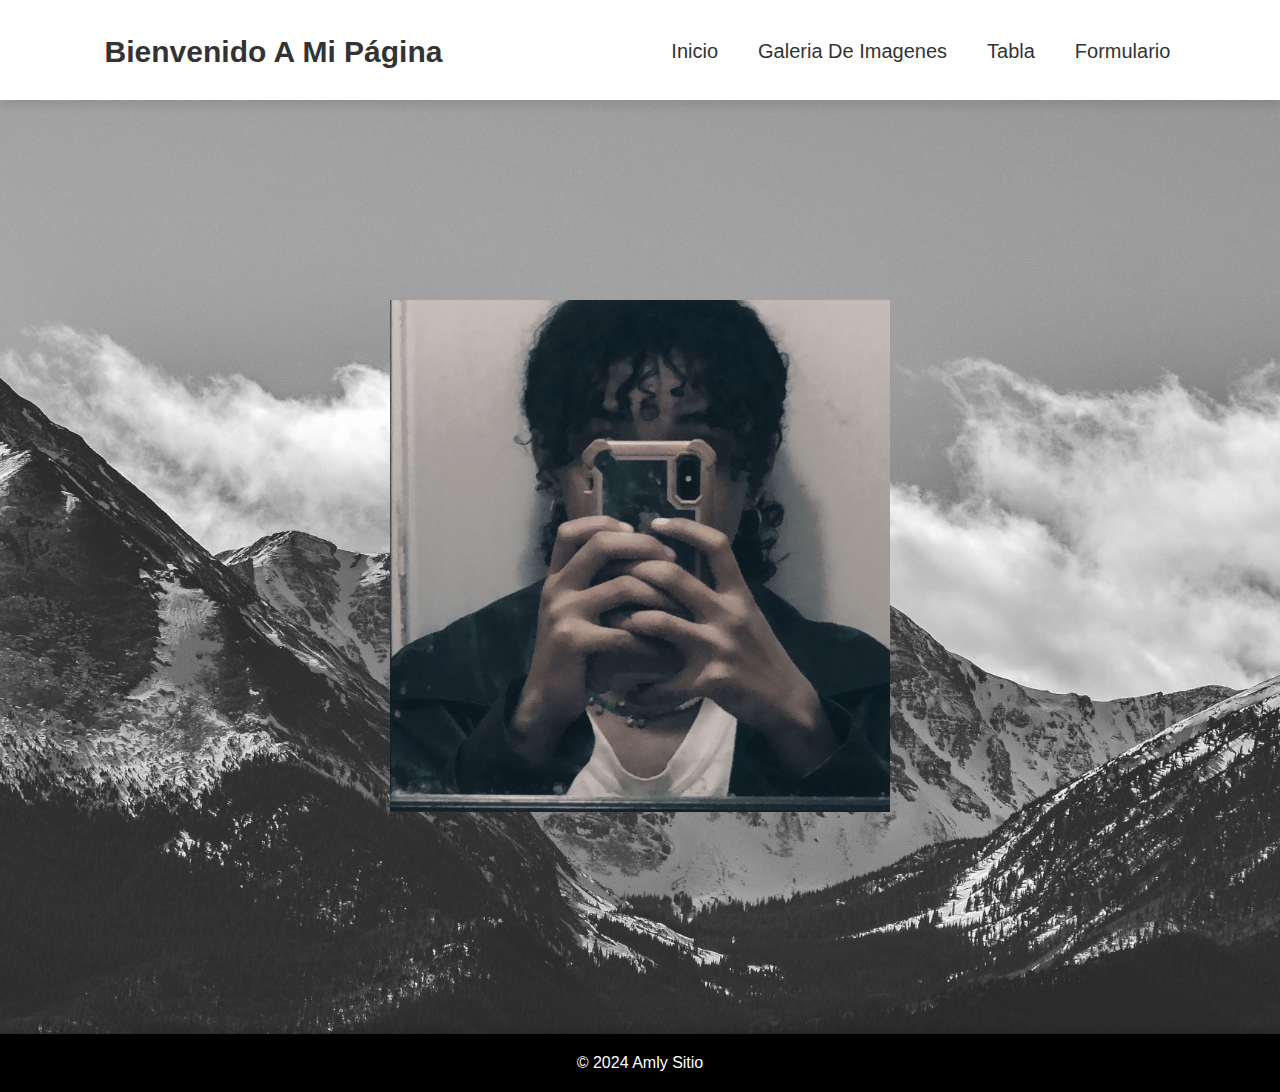
<file: Actividad-2/index.html>
<!DOCTYPE html>
<html lang="es">
<head>
    <meta charset="UTF-8">
    <meta name="viewport" content="width=device-width, initial-scale=1.0">
    <title>Página Principal</title>
    <link rel="stylesheet" href="styles.css">
</head>
<body>


    <header>
       
        <a href="#"  class="logo"><h2>Bienvenido a Mi Página</h2> </a>
        <nav class="navbar">
            <ul>
                <li><a href="index.html">Inicio</a></li>
                <li><a href="Gleria.html">Galeria de imagenes</a></li>
                <li><a href="Tabla.html">Tabla</a></li>
                <li><a href="Contacto.html">Formulario</a></li>
            </ul>
        </nav>
    </header>



        
         <div class="container">
            <img src="WhatsApp Image 2024-06-12 at 6.04.16 PM.jpeg" alt="">
            <div class="content">
            <br>
            <h3>Acerca de Esta Página</h3>
            <br>
            <br>
            <p>Esta es la página principal de mi sitio web. Aquí puedes encontrar información 
                sobre mí y mis intereses. Soy una estudiante de informatica, trabajo medio tiempo 
                en una cafeteria y bueno, algunos de mis intereses son; escuchar musica, 
                hacer ejercicio, tocar la guitarra, ver series y pelis (cuando se puede) 
                 y pues bueno, no hay mucho que decir, no se que quiero estudiar en la uni a pesar 
                 de estar estudiando informatica, ya veremos que pasa, yo fluyo con la vida.
                <br>
                <br>
                bueno solo para rellenar voy a poner un Lorem ipsum dolor, sit amet consectetur adipisicing elit. Nihil veniam dolor sequi perferendis quisquam iusto beatae, tenetur dignissimos dicta esse ipsam asperiores corrupti laborum rerum consequuntur eius accusantium assumenda tempore.</p>
               
            </div>
            <br>
            <br>

        </div>

    
<center><footer>
        <p>&copy; 2024 Amly sitio</p>
    </footer></center>
</body>
</html>
</file>
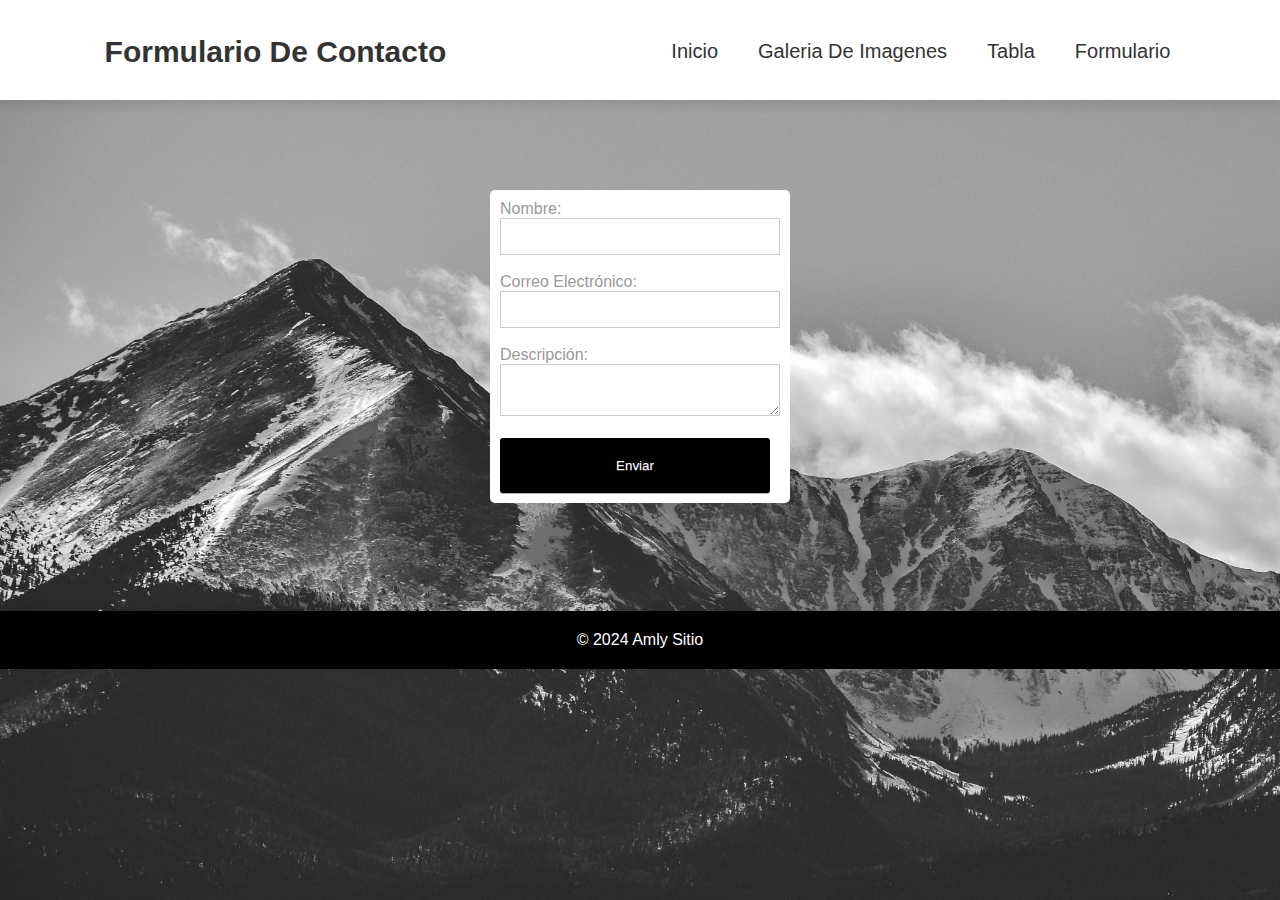
<file: Actividad-2/Contacto.html>
<!DOCTYPE html>
<html lang="es">
<head>
    <meta charset="UTF-8">
    <meta name="viewport" content="width=device-width, initial-scale=1.0">
    <title>Formulario de Contacto</title>
    <link rel="stylesheet" href="contacto.css">
</head>
<body>

    <header>
       
        <a href="#"  class="logo"><h2>Formulario de Contacto</h2> </a>
        <nav class="navbar">
            <ul>
                <li><a href="index.html">Inicio</a></li>
                <li><a href="Gleria.html">Galeria de imagenes</a></li>
                <li><a href="Tabla.html">Tabla</a></li>
                <li><a href="Contacto.html">Formulario</a></li>
            </ul>
        </nav>
    </header>
<br>
<br>
<br>
<br>
<br>

    <form action="" >
        <p>Nombre:</p>
        <input type="text" class="field"><br><br>

        <p>Correo Electrónico:</p>
        <input type="text" class="field"><br><br>

           <p>Descripción:</p>
        <textarea class="field"></textarea><br><br>

      <p class="center-content">
         <input type="submit" class="btn btn-green" value="Enviar">
      </p>


    </form>
    <br>
    <br>
    <br>
    <br>
    <br>
    <br>





   <center> <footer>
        <p>&copy; 2024 Amly sitio</p>
    </footer></center>
</body>
</html>
</file>
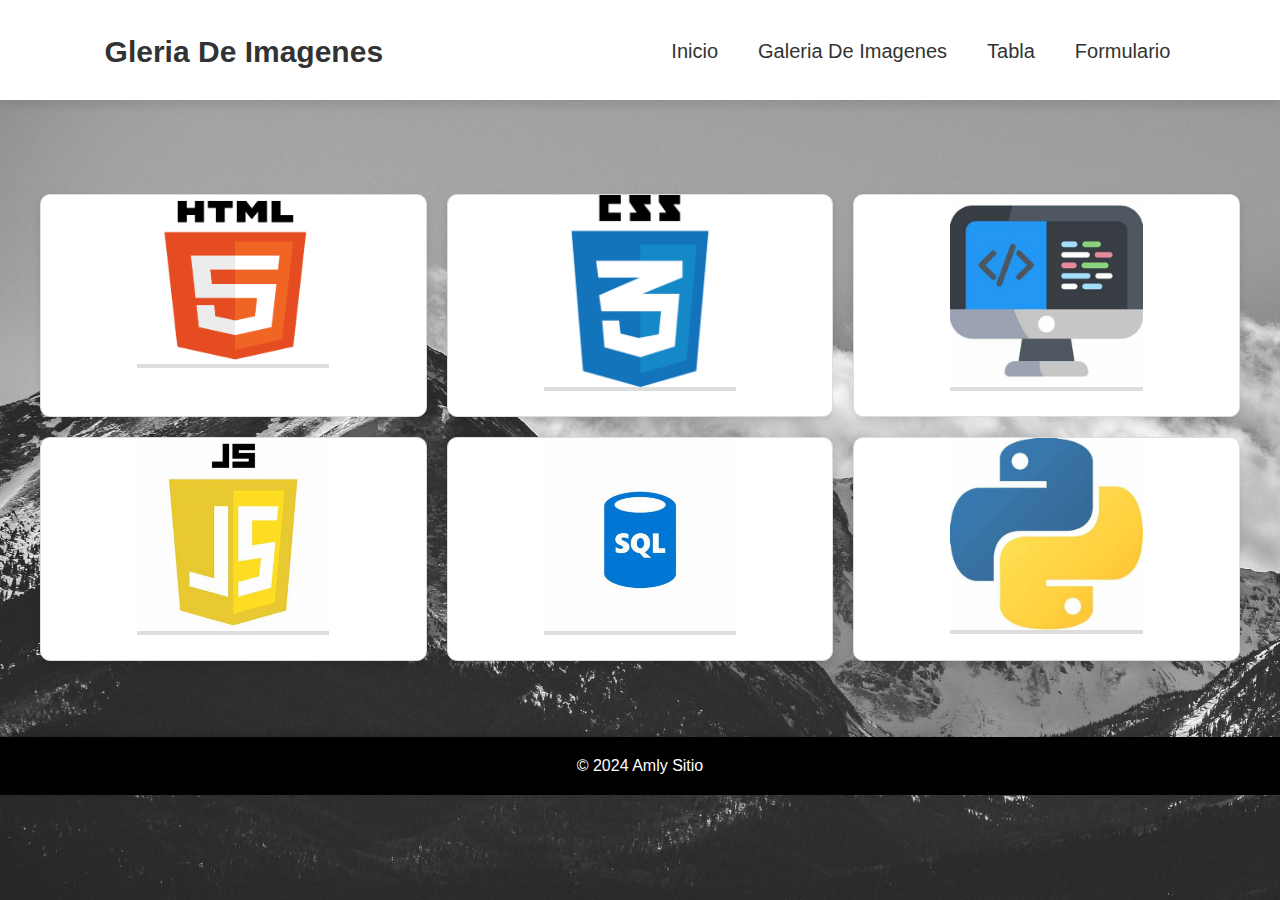
<file: Actividad-2/Gleria.html>
<!DOCTYPE html>
<html lang="es">
<head>
    <meta charset="UTF-8">
    <meta name="viewport" content="width=device-width, initial-scale=1.0">
    <title>Galería de Imágenes</title>
    <link rel="stylesheet" href="galeria.css">
  
</head>
<body>

    <header>
       
        <a href="#"  class="logo"><h2>Gleria de Imagenes</h2> </a>
        <nav class="navbar">
            <ul>
                <li><a href="index.html">Inicio</a></li>
                <li><a href="Gleria.html">Galeria de imagenes</a></li>
                <li><a href="Tabla.html">Tabla</a></li>
                <li><a href="Contacto.html">Formulario</a></li>
            </ul>
        </nav>
    </header>
<br>
<br>
<br>
    <div class="image-gallery">
        <div class="gallery-item">
            <img src="html.imagen.webp" alt="HTML">
            <div class="caption">HTML</div>
        </div>
        <div class="gallery-item">
            <img src="css.imagen.png" alt="CSS">
            <div class="caption">CSS</div>
        </div>
        <div class="gallery-item">
            <img src="OIP.jpeg" alt="Programación">
            <div class="caption">Programación</div>
        </div>
        <div class="gallery-item">
            <img src="JS.jpeg" alt="JavaScript">
            <div class="caption">JavaScript</div>
        </div>
        <div class="gallery-item">
            <img src="sql.jpeg" alt="SQL">
            <div class="caption">SQL</div>
        </div>
        <div class="gallery-item">
            <img src="ohython.jpg" alt="Python">
            <div class="caption">Python</div>
        </div>
    </div>


    <br>
    <br>
<center> <footer>
        <p>&copy; 2024 Amly sitio</p>
    </footer></center>

</body>
</html>
</file>
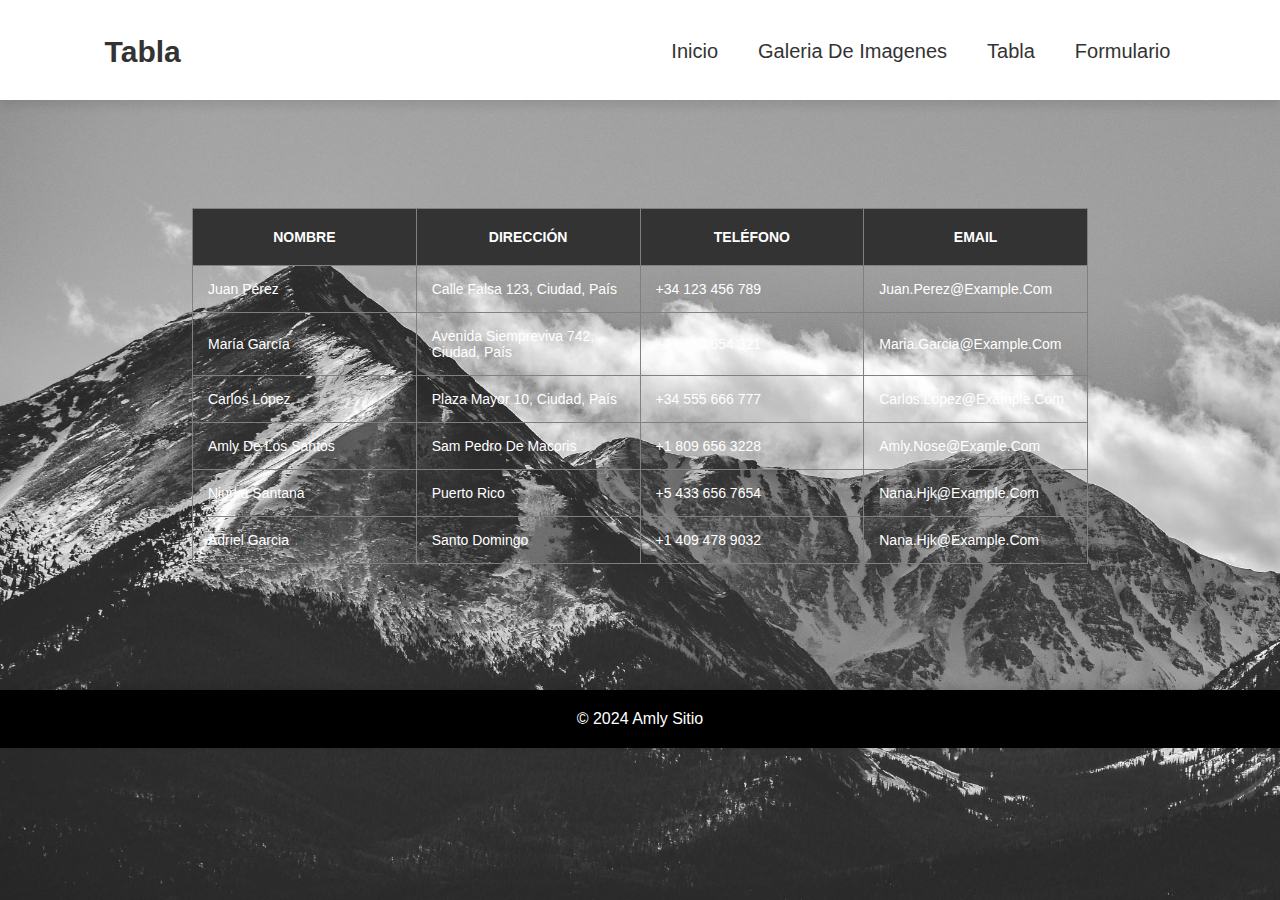
<file: Actividad-2/Tabla.html>
<!DOCTYPE html>
<html lang="es">
<head>
    <meta charset="UTF-8">
    <meta name="viewport" content="width=device-width, initial-scale=1.0">
    <title>Tabla de Información de Contacto</title>
    <link rel="stylesheet" href="tabla.css">
</head>
<body>

    <header>
       
        <a href="#"  class="logo"><h2>Tabla</h2> </a>
        <nav class="navbar">
            <ul>
                <li><a href="index.html">Inicio</a></li>
                <li><a href="Gleria.html">Galeria de imagenes</a></li>
                <li><a href="Tabla.html">Tabla</a></li>
                <li><a href="Contacto.html">Formulario</a></li>
            </ul>
        </nav>
    </header>

<br>
<br>
<br>
<br>
<br>
<br>

 <div class="container">
  <center><table border="1" width="100%">
    <thead>

        <tr>
            <th>Nombre</th>
            <th>Dirección</th>
            <th>Teléfono</th>
            <th>Email</th>
        </tr>

    </thead>
        <tbody>
        <tr>
            <td>Juan Pérez</td>
            <td>Calle Falsa 123, Ciudad, País</td>
            <td>+34 123 456 789</td>
            <td>juan.perez@example.com</td>
       
        </tr>

        <tr>
            <td>María García</td>
            <td>Avenida Siempreviva 742, Ciudad, País</td>
            <td>+34 987 654 321</td>
            <td>maria.garcia@example.com</td>
        </tr>

        <tr>
            <td>Carlos López</td>
            <td>Plaza Mayor 10, Ciudad, País</td>
            <td>+34 555 666 777</td>
            <td>carlos.lopez@example.com</td>
        </tr>

        <tr>
            <td>Amly De los Santos</td>
            <td>Sam Pedro de Macoris</td>
            <td>+1 809 656 3228</td>
            <td>amly.nose@examle.com</td>
        </tr>

         <tr>
           <td>Niurka Santana</td>
           <td>Puerto Rico</td>
           <td>+5 433 656 7654</td>
           <td>nana.hjk@example.com</td>
         </tr>
        

        <tr>
          <td>Adriel Garcia</td>
          <td>Santo Domingo</td>
          <td>+1 409 478 9032</td>
          <td>nana.hjk@example.com</td>
       </tr>
        
       </tbody>
    </table></center> 
</div>


<br>
<br>
<br>
<br>
<br>
<br>
<br>

<center><footer>
        <p>&copy; 2024 Amly sitio</p>
    </footer></center>
</body>
</html>
</file>
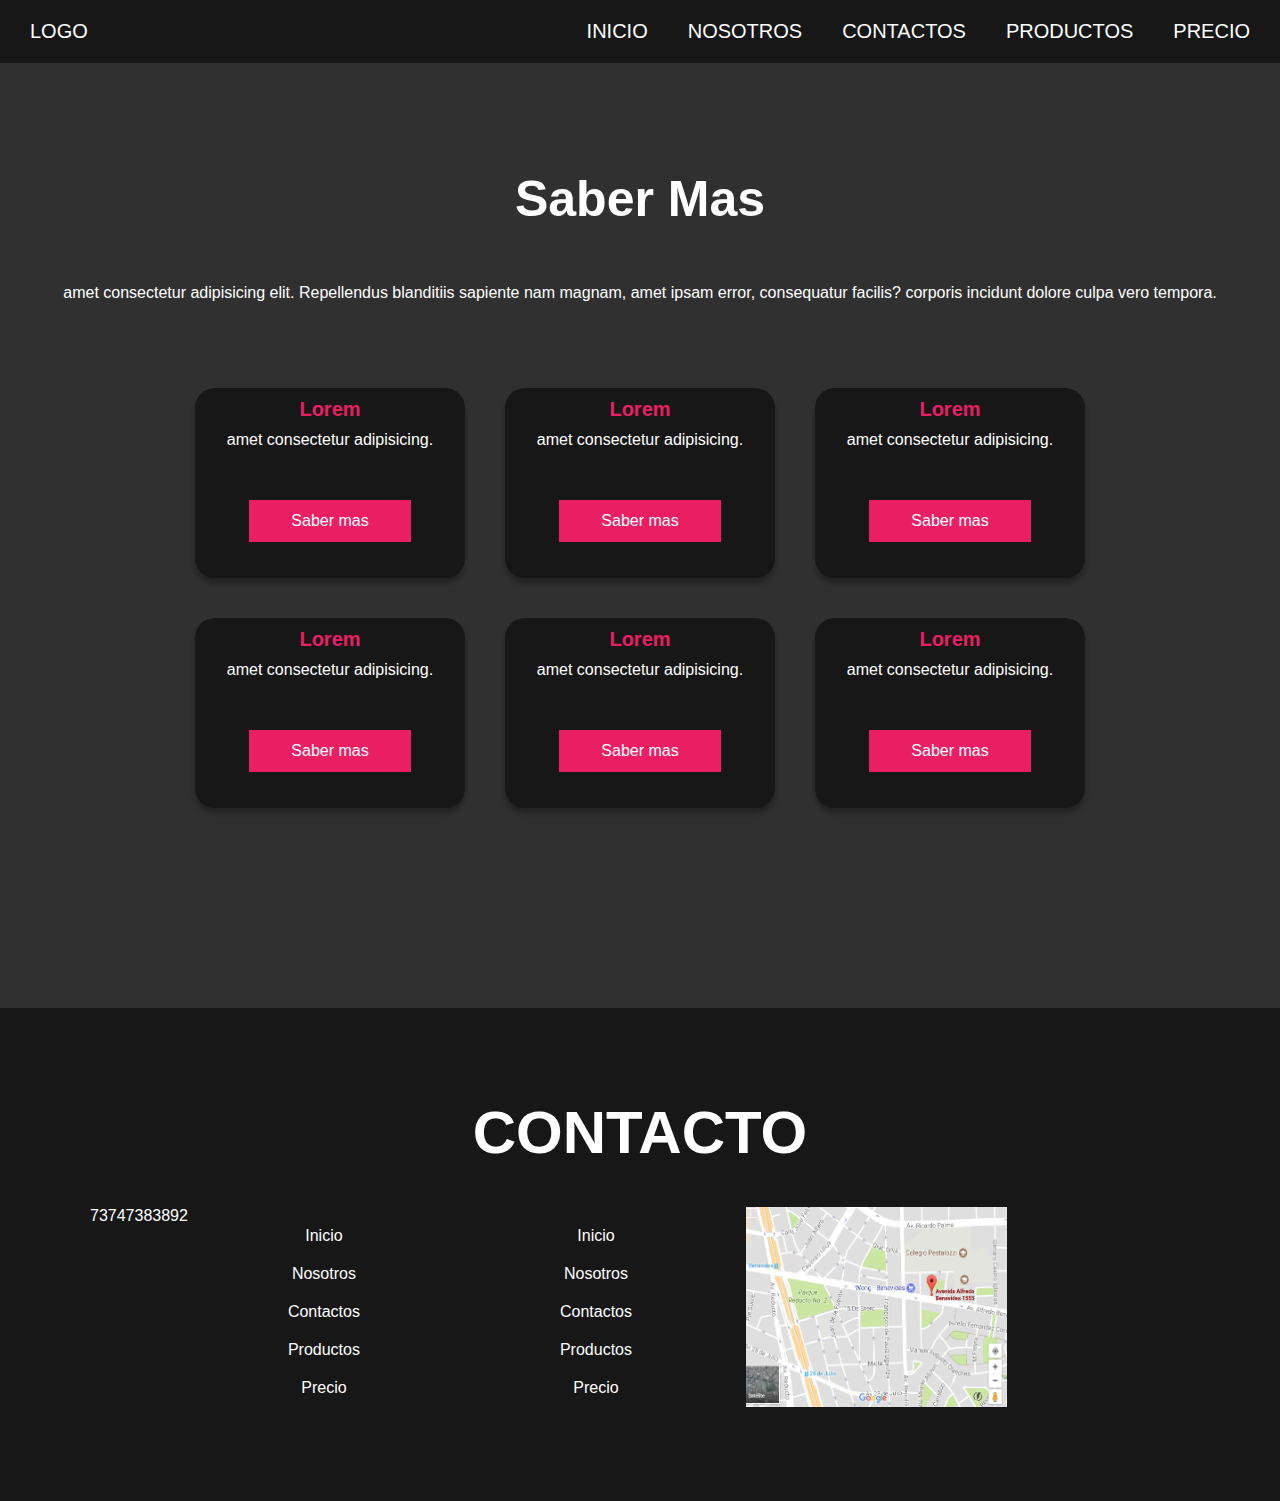
<file: Actividad-3/sabermas.html>
<!DOCTYPE html>
<html lang="en">
<head>
    <meta charset="UTF-8">
    <meta name="viewport" content="width=device-width, initial-scale=1.0">
    <link rel="stylesheet" href="sabermas.css">
    <title>Mas</title>
</head>
<body>
    
    <div class="head">

        <div class="logo">
          <a href="#">LOGO</a>
        </div>
    
       <nav class="navbar">
         <a href="index.html">Inicio</a>
         <a href="">Nosotros</a>
         <a href="">Contactos</a>
         <a href="">Productos</a>
         <a href="">Precio</a>
      </nav>
    
    </div>
    


    <section class="content sau">
        <h2> Saber Mas</h2>
        <br>
        <br>
        <p>
         amet consectetur adipisicing elit. 
         Repellendus blanditiis sapiente nam magnam,
         amet ipsam error, consequatur facilis?
         corporis incidunt dolore culpa vero tempora.
     </p>
 <br>
 <br>
     <div class="box-container">
           <div class="box">
              <h3>Lorem</h3>
              <p> amet consectetur adipisicing. </p>
              <br>
              <br>
              <a href="sabermas.html" class="btn">Saber mas</a>
           </div>
 
           <div class="box">
             <h3>Lorem</h3>
             <p> amet consectetur adipisicing. </p>
             <br>
             <br>
             <a href="#" class="btn">Saber mas</a>
          </div>
 
          <div class="box">
             <h3>Lorem</h3>
             <p> amet consectetur adipisicing. </p>
             <br>
             <br>
             <a href="#" class="btn">Saber mas</a>
          </div>




          <div class="box">
            <h3>Lorem</h3>
            <p> amet consectetur adipisicing.  </p>
            <br>
            <br>
            <a href="sabermas.html" class="btn">Saber mas</a>
         </div>

         <div class="box">
           <h3>Lorem</h3>
           <p> amet consectetur adipisicing. </p>
           <br>
           <br>
           <a href="#" class="btn">Saber mas</a>
        </div>

        <div class="box">
           <h3>Lorem</h3>
           <p> amet consectetur adipisicing. </p>
           <br>
           <br>
           <a href="#" class="btn">Saber mas</a>

           
        </div>
     </div>
 </section>


</section>

<section class="content contact">
    <h2 class="title">Contacto</h2>

       <div class="footer-section">
              
           <div>
              <p>73747383892</p>
           </div>

           <div class="f-enlace">
             <a href="">Inicio</a>
             <a href="">Nosotros</a>
             <a href="">Contactos</a>
             <a href="">Productos</a>
             <a href="">Precio</a>
           </div>

           <div class="f-enlace">
             <a href="">Inicio</a>
             <a href="">Nosotros</a>
             <a href="">Contactos</a>
             <a href="">Productos</a>
             <a href="">Precio</a>
           </div>

           <figure>
             <img src="mapa.png" height="200px"  width="90%" alt="mapa">
           </figure>

       </div>

</section>



    

</body>
</html>
</file>
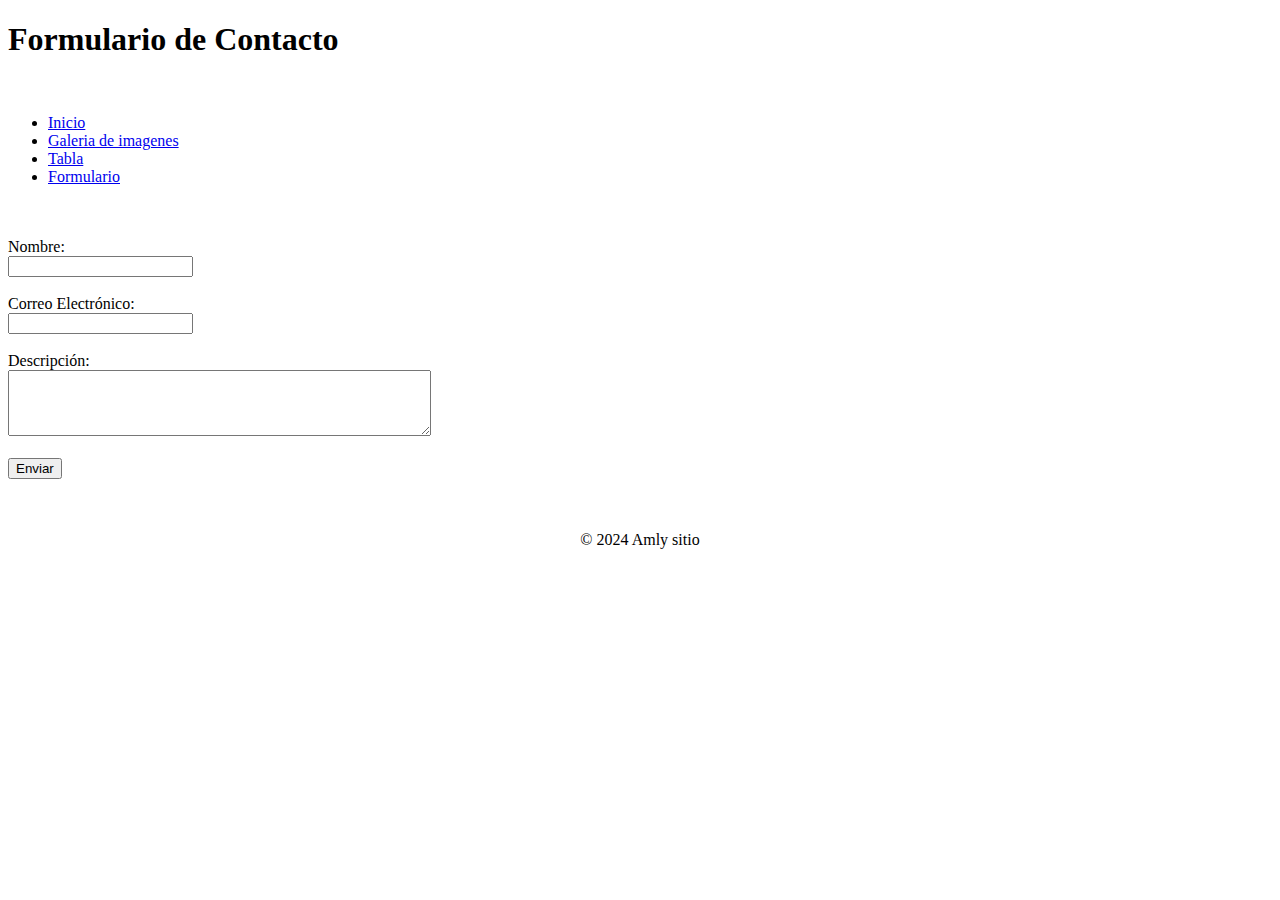
<file: Actividad-1/HTML/Contacto.html>
<!DOCTYPE html>
<html lang="es">
<head>
    <meta charset="UTF-8">
    <meta name="viewport" content="width=device-width, initial-scale=1.0">
    <title>Formulario de Contacto</title>
</head>
<body>

    <header>
        <h1>Formulario de Contacto</h1>
        <br>

        <nav>
            <ul>
                <li><a href="index.html">Inicio</a></li>
                <li><a href="Gleria.html">Galeria de imagenes</a></li>
                <li><a href="Tabla.html">Tabla</a></li>
                <li><a href="Contacto.html">Formulario</a></li>
            </ul>
        </nav>
        <br>
    </header>

   <br>
    <form action="submit_form.php" method="post">
        <label for="nombre">Nombre:</label><br>
        <input type="text" id="nombre" name="nombre" required><br><br>

        <label for="correo">Correo Electrónico:</label><br>
        <input type="email" id="correo" name="correo" required><br><br>

        <label for="descripcion">Descripción:</label><br>
        <textarea id="descripcion" name="descripcion" rows="4" cols="50" required></textarea><br><br>

        <input type="submit" value="Enviar">
    </form>
    <br>
    <br>
   <center> <footer>
        <p>&copy; 2024 Amly sitio</p>
    </footer></center>
</body>
</html>
</file>
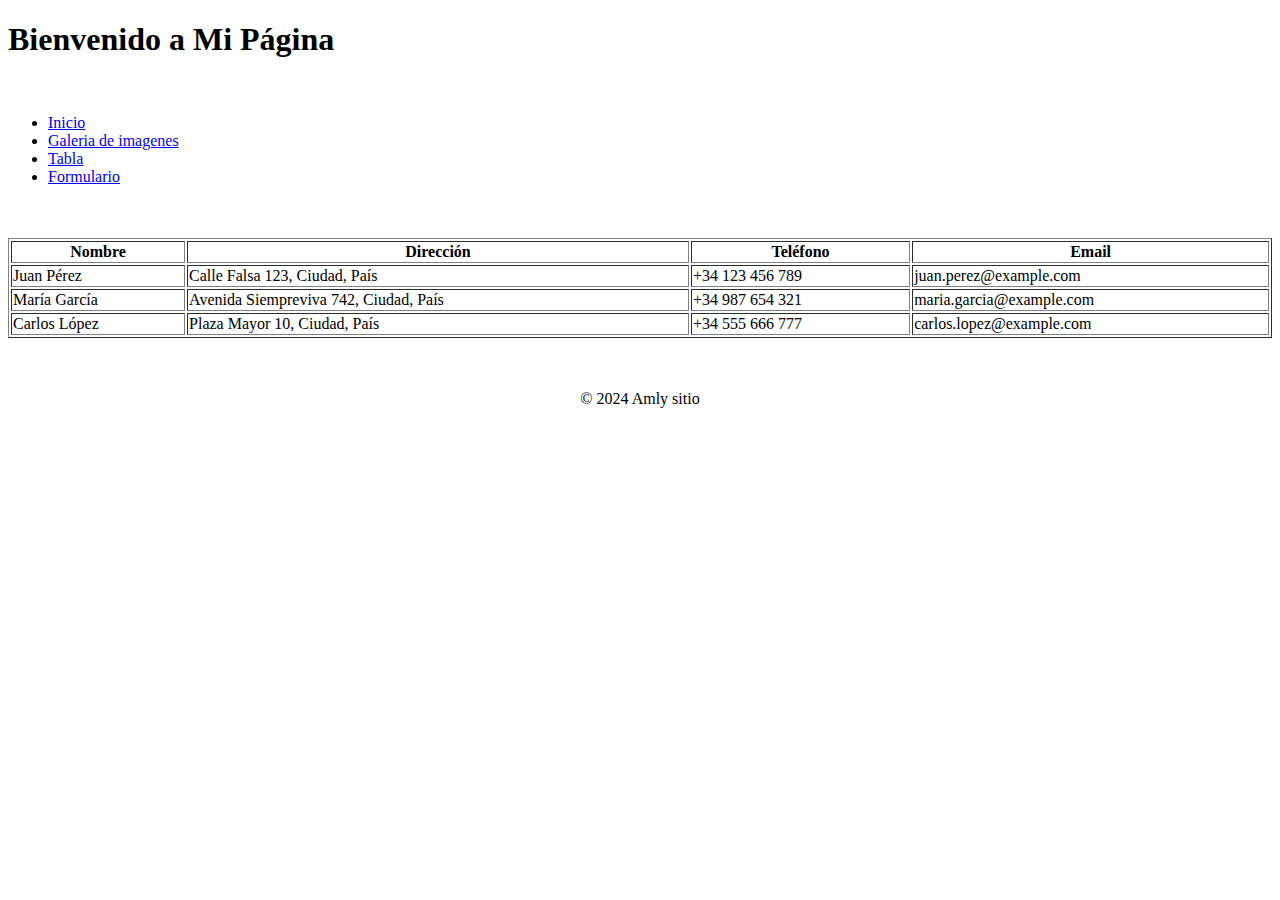
<file: Actividad-1/HTML/Tabla.html>
<!DOCTYPE html>
<html lang="es">
<head>
    <meta charset="UTF-8">
    <meta name="viewport" content="width=device-width, initial-scale=1.0">
    <title>Tabla de Información de Contacto</title>
</head>
<body>

    <header>
        <h1>Bienvenido a Mi Página</h1>
        <br>

        <nav>
            <ul>
                <li><a href="index.html">Inicio</a></li>
                <li><a href="Gleria.html">Galeria de imagenes</a></li>
                <li><a href="Tabla.html">Tabla</a></li>
                <li><a href="Contacto.html">Formulario</a></li>
            </ul>
        </nav>
        <br>
    </header>
    <br>
   <table border="1" width="100%">
        <tr>
            <th>Nombre</th>
            <th>Dirección</th>
            <th>Teléfono</th>
            <th>Email</th>
        </tr>
        <tr>
            <td>Juan Pérez</td>
            <td>Calle Falsa 123, Ciudad, País</td>
            <td>+34 123 456 789</td>
            <td>juan.perez@example.com</td>
        </tr>
        <tr>
            <td>María García</td>
            <td>Avenida Siempreviva 742, Ciudad, País</td>
            <td>+34 987 654 321</td>
            <td>maria.garcia@example.com</td>
        </tr>
        <tr>
            <td>Carlos López</td>
            <td>Plaza Mayor 10, Ciudad, País</td>
            <td>+34 555 666 777</td>
            <td>carlos.lopez@example.com</td>
        </tr>
    </table>
    <br>
    <br>
<center><footer>
        <p>&copy; 2024 Amly sitio</p>
    </footer></center>
</body>
</html>
</file>
<file: Actividad-2/styles.css>
*{
    margin: 0;
    padding: 0;
    box-sizing: border-box;
    font-family: Arial, Helvetica, sans-serif;
    text-transform: capitalize;
    text-decoration: none;
}

body{
    min-height: 100vh;
    background-image: url(nature-mountain-snow-cloud-black-and-white-fog-1278415-pxhere.com.jpg);
    background-size: cover;
    background-position: center;
}

header{
    position: center;
    top: 0;
    left: 0;
    right: 0;
    background: #ffffff;
    box-shadow: 0 5px 10px rgba(0,0,0,.1);
    padding: 20px 7%;
    display: flex;
    justify-content: space-between;
    height: 100px;
}

header .logo{
    font-weight: bolder;
    font-size: 20px;
    color: #333;
    padding: 15px;
   
    
}

header .navbar ul{
    list-style: none;
}

header .navbar ul li{
    position: relative;
    float: left;
   
}

header .navbar ul li a{
    font-size: 20px;
    padding: 20px;
    color: #333;
   display: block;
}

header .navbar ul li a:hover{
    background: #333;
    color: #ffffff;

}


.container{
    width: 500px;
    margin: 200px auto;
    position: relative ;
    overflow: hidden;
}



.container img{
    width: 100%;
    height: auto;
    transition: all .5s;
    position: center ;

}

.container:hover img{
    transform: scale(1.09);
    cursor: pointer;
}

.container .content{
    background: rgba(0,0,0,.7);
    position: absolute;
    top: 100%;
    left: 0;
    height: 100%;
    color: #ffffff;
    box-sizing: border-box;
}

.container h3{
    text-align: center;
    font-size: 25px;
    border-bottom: 1px solid #808080;
}

.container p{
    padding: 0px 20px 15px 20px;
    border-bottom: 1px solid #808080;
}

.container:hover  .content{
top: 0;
}


footer {
    background-color: #000000;
    color: #fff;
    text-align: center;
    padding: 20px 0;
    margin-top: px;
    box-shadow: 0 -4px 8px rgba(0, 0, 0, 0.1);
}

footer p {
    margin: 0;
}
</file>
<file: Actividad-2/contacto.css>
*{
    margin: 0;
    padding: 0;
    box-sizing: border-box;
    font-family: Arial, Helvetica, sans-serif;
    text-transform: capitalize;
    text-decoration: none;
}

body{
    min-height: 100vh;
    background-image: url(nature-mountain-snow-cloud-black-and-white-fog-1278415-pxhere.com.jpg);
    background-size: cover;
    background-position: relative;
}

header{
    position: center;
    top: 0;
    left: 0;
    right: 0;
    background: #ffffff;
    box-shadow: 0 5px 10px rgba(0,0,0,.1);
    padding: 20px 7%;
    display: flex;
    justify-content: space-between;
    height: 100px;
}

header .logo{
    font-weight: bolder;
    font-size: 20px;
    color: #333;
    padding: 15px;
   
    
}

header .navbar ul{
    list-style: none;
}

header .navbar ul li{
    position: relative;
    float: left;
   
}

header .navbar ul li a{
    font-size: 20px;
    padding: 20px;
    color: #333;
   display: block;
}

header .navbar ul li a:hover{
    background: #333;
    color: #ffffff;
}




form{
    background-color: #ffffff;
    border-radius: 5px;
    color: #999;
    padding: 10px;
    margin: 0 auto;
    width: 300px;
}

input, textarea{

 border: 0;
 outline: none;
}
 
.field{
    border: solid 1px #ccc;
    padding: 10px;
  width: 280px;
}

.field:focus{
    border-color:  #161515;
}

.btn{
    border-radius: 3px;
    display: inline-block;
    padding: 20px 15px;
    text-decoration: none;
    text-shadow: 0 1px 0 rgba(255,255,255,0.3);
    box-shadow: 0 1px 0 rgba(0,0,0,0.3);;
width: 270px;
}

.btn-green{
color: #ffffff;
background-color: black;
}

.btn-green:hover{
    background-color: #0000006e;
    color: black;
}


footer {
    background-color: #000000;
    color: #fff;
    text-align: center;
    padding: 20px 0;
    margin-top: px;
    box-shadow: 0 -4px 8px rgba(0, 0, 0, 0.1);
}

footer p {
    margin: 0;
}
</file>
<file: Actividad-2/galeria.css>
*{
    margin: 0;
    padding: 0;
    box-sizing: border-box;
    font-family: Arial, Helvetica, sans-serif;
    text-transform: capitalize;
    text-decoration: none;
}

body{
    min-height: 100vh;
    background-image: url(nature-mountain-snow-cloud-black-and-white-fog-1278415-pxhere.com.jpg);
    background-size: cover;
    background-position: relative;
}

header{
    position: center;
    top: 0;
    left: 0;
    right: 0;
    background: #ffffff;
    box-shadow: 0 5px 10px rgba(0,0,0,.1);
    padding: 20px 7%;
    display: flex;
    justify-content: space-between;
    height: 100px;
}

header .logo{
    font-weight: bolder;
    font-size: 20px;
    color: #333;
    padding: 15px;
   
    
}

header .navbar ul{
    list-style: none;
}

header .navbar ul li{
    position: relative;
    float: left;
   
}

header .navbar ul li a{
    font-size: 20px;
    padding: 20px;
    color: #333;
   display: block;
}

header .navbar ul li a:hover{
    background: #333;
    color: #ffffff;

}








.image-gallery {
    display: grid;
    grid-template-columns: repeat(3, 1fr);
    gap: 20px;
    padding: 40px;
}

.gallery-item {
    background-color: #ffffff;
    border: 1px solid #ddd;
    border-radius: 10px;
    overflow: hidden;
    text-align: center;
    box-shadow: 0 4px 8px rgba(0, 0, 0, 0.1);
    transition: transform 0.3s ease, box-shadow 0.3s ease;
}

.gallery-item:hover {
  background: #0000004f;
  cursor: pointer;
}

.gallery-item img {
    width: 50%;
    border-bottom: 4px solid #ddd;
}

.caption {
    font-size: 1.1em;
    color: #ffffff;
}










footer {
    background-color: #000000;
    color: #fff;
    text-align: center;
    padding: 20px 0;
    margin-top: px;
    box-shadow: 0 -4px 8px rgba(0, 0, 0, 0.1);
}

footer p {
    margin: 0;
}
</file>
<file: Actividad-2/tabla.css>
*{
    margin: 0;
    padding: 0;
    box-sizing: border-box;
    font-family: Arial, Helvetica, sans-serif;
    text-transform: capitalize;
    text-decoration: none;
}

body{
    min-height: 100vh;
    background-image: url(nature-mountain-snow-cloud-black-and-white-fog-1278415-pxhere.com.jpg);
    background-size: cover;
    background-position: relative;
}

header{
    position: center;
    top: 0;
    left: 0;
    right: 0;
    background: #ffffff;
    box-shadow: 0 5px 10px rgba(0,0,0,.1);
    padding: 20px 7%;
    display: flex;
    justify-content: space-between;
    height: 100px;
}

header .logo{
    font-weight: bolder;
    font-size: 20px;
    color: #333;
    padding: 15px;
   
    
}

header .navbar ul{
    list-style: none;
}

header .navbar ul li{
    position: relative;
    float: left;
   
}

header .navbar ul li a{
    font-size: 20px;
    padding: 20px;
    color: #333;
   display: block;
}

header .navbar ul li a:hover{
    background: #333;
    color: #ffffff;

}






.conteiner{
    border: solid 1px rgb(255, 255, 255);
    padding: 20px;
    
}

table{
    color: #ffffff;
    font-size: 14px;
    table-layout: fixed;
    border-collapse: collapse;
    width: 70%;  

}

thead{
    background: #333;
}

th{
    padding: 20px 10px;
    font-weight: 700;
    text-transform: uppercase;
}

td{
    padding: 15px;
    
}

tbody tr:hover {
background: #ffffff;
color: #000000;
cursor: pointer;
}


footer {
    background-color: #000000;
    color: #fff;
    text-align: center;
    padding: 20px 0;
    margin-top: px;
    box-shadow: 0 -4px 8px rgba(0, 0, 0, 0.1);
}

footer p {
    margin: 0;
}
</file>
<file: Actividad-3/sabermas.css>
*{
    margin: 0;
    padding: 0;
    border: 0;
    font-size: 100%;
    vertical-align: baseline;
}

body{
    text-align: center;
    font-family: sans-serif;
}


.head{
    display: flex;
    align-items: center;
    justify-content: space-between;
    height: 63px;
    background: #171717;
    position: fixed;
    width: 100%;
    z-index: 100;
}

.navbar{
    display: flex;
    margin-right: 10px;
}

.logo{
    margin-left: 30px;
}

.logo a{
    text-decoration: none;
    color: #fff;
    text-transform: uppercase;
    font-size: 20px;
}

.navbar a{
    display: block;
    padding: 20px 20px;
    color: #fff;
    text-decoration: none;
    text-transform: uppercase;
    font-size: 20px;
}

.navbar a:hover{
    background: #e91e63;
}



.sau{
    padding: 150px 0;
    background: #303030;
}

.sau h2{
    color: #fff;
    font-size: 50px;
    padding: 20px;
}

.sau p{
    color: #fff;
}



.box-container{
    display: flex;
    justify-content: center;
    flex-wrap: wrap;
    text-align: center;
    padding: 30px;
}




.box-container .box{
    height: 190px;
    width: 270px;
    background: #171717;
    text-align: center;
    border-radius: 20px;
    box-shadow: 0 5px 5px rgb(0, 0, 0, .3);
    margin: 20px;
}



.box-container .box h3{
    font-size: 20px;
    color: #e91e63;
    padding: 10px;
}

.box-container .box p{
    padding: 0 15px;
    font-size: 16px;
}


.btn{
    display: inline-block;
    margin-top: 15px;
    padding: 10px 40px;
    border: 2px solid #e91e63;
    color: #fff;
    text-decoration: none;
    background: #e91e63;
 }
 
 
 .btn:hover{
    background: none;
 }


 .contact{
    padding: 90px ;
    background: #171717;
}

.footer-section{
    display: flex;
}

.footer-section p{
    color: #fff;
}


.f-enlace{
    display: flex;
    flex-direction: column;
   margin: 0 100px;
}

.f-enlace a {
    color: #fff;
    text-decoration: none;
    margin-top: 20px;
}



.title{
    margin-bottom: 40px;
    font-size: 60px;
    font-weight: 600;
    text-transform: uppercase;
    color: #fff;
}
</file>
